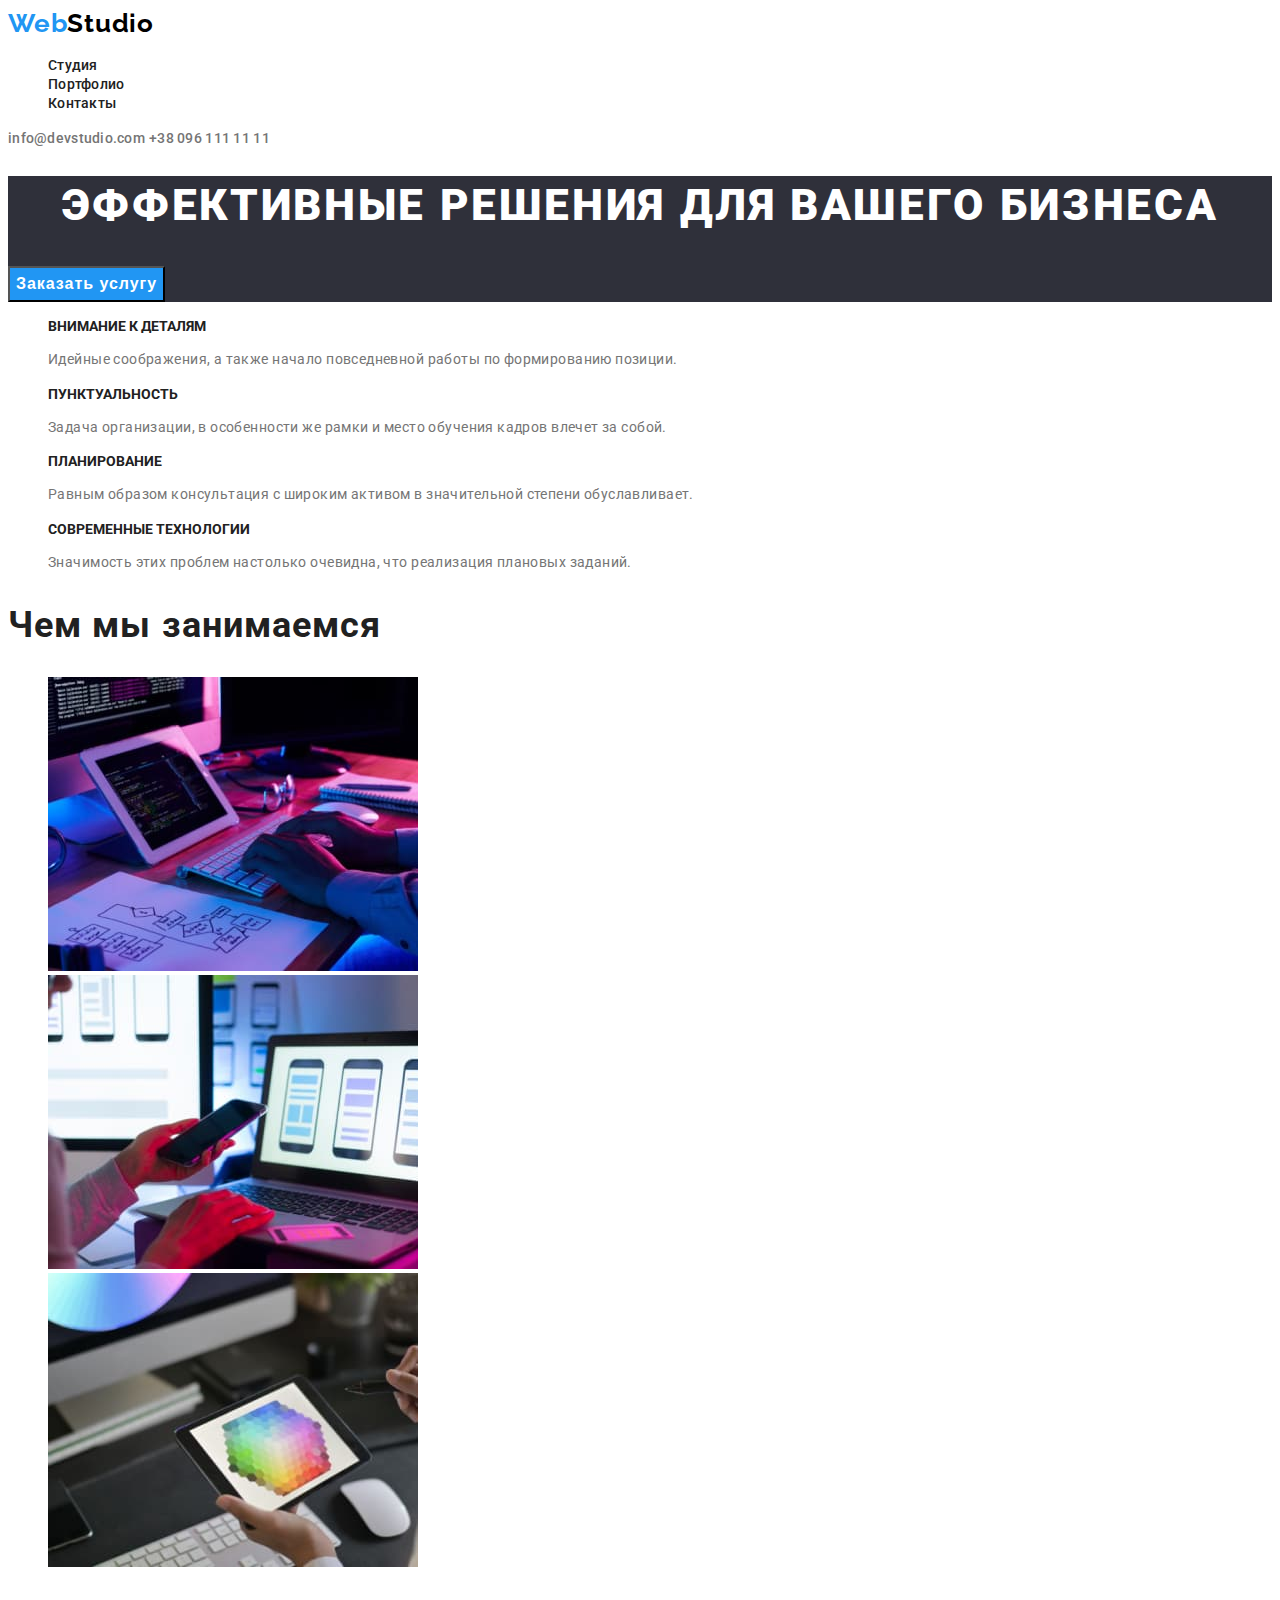
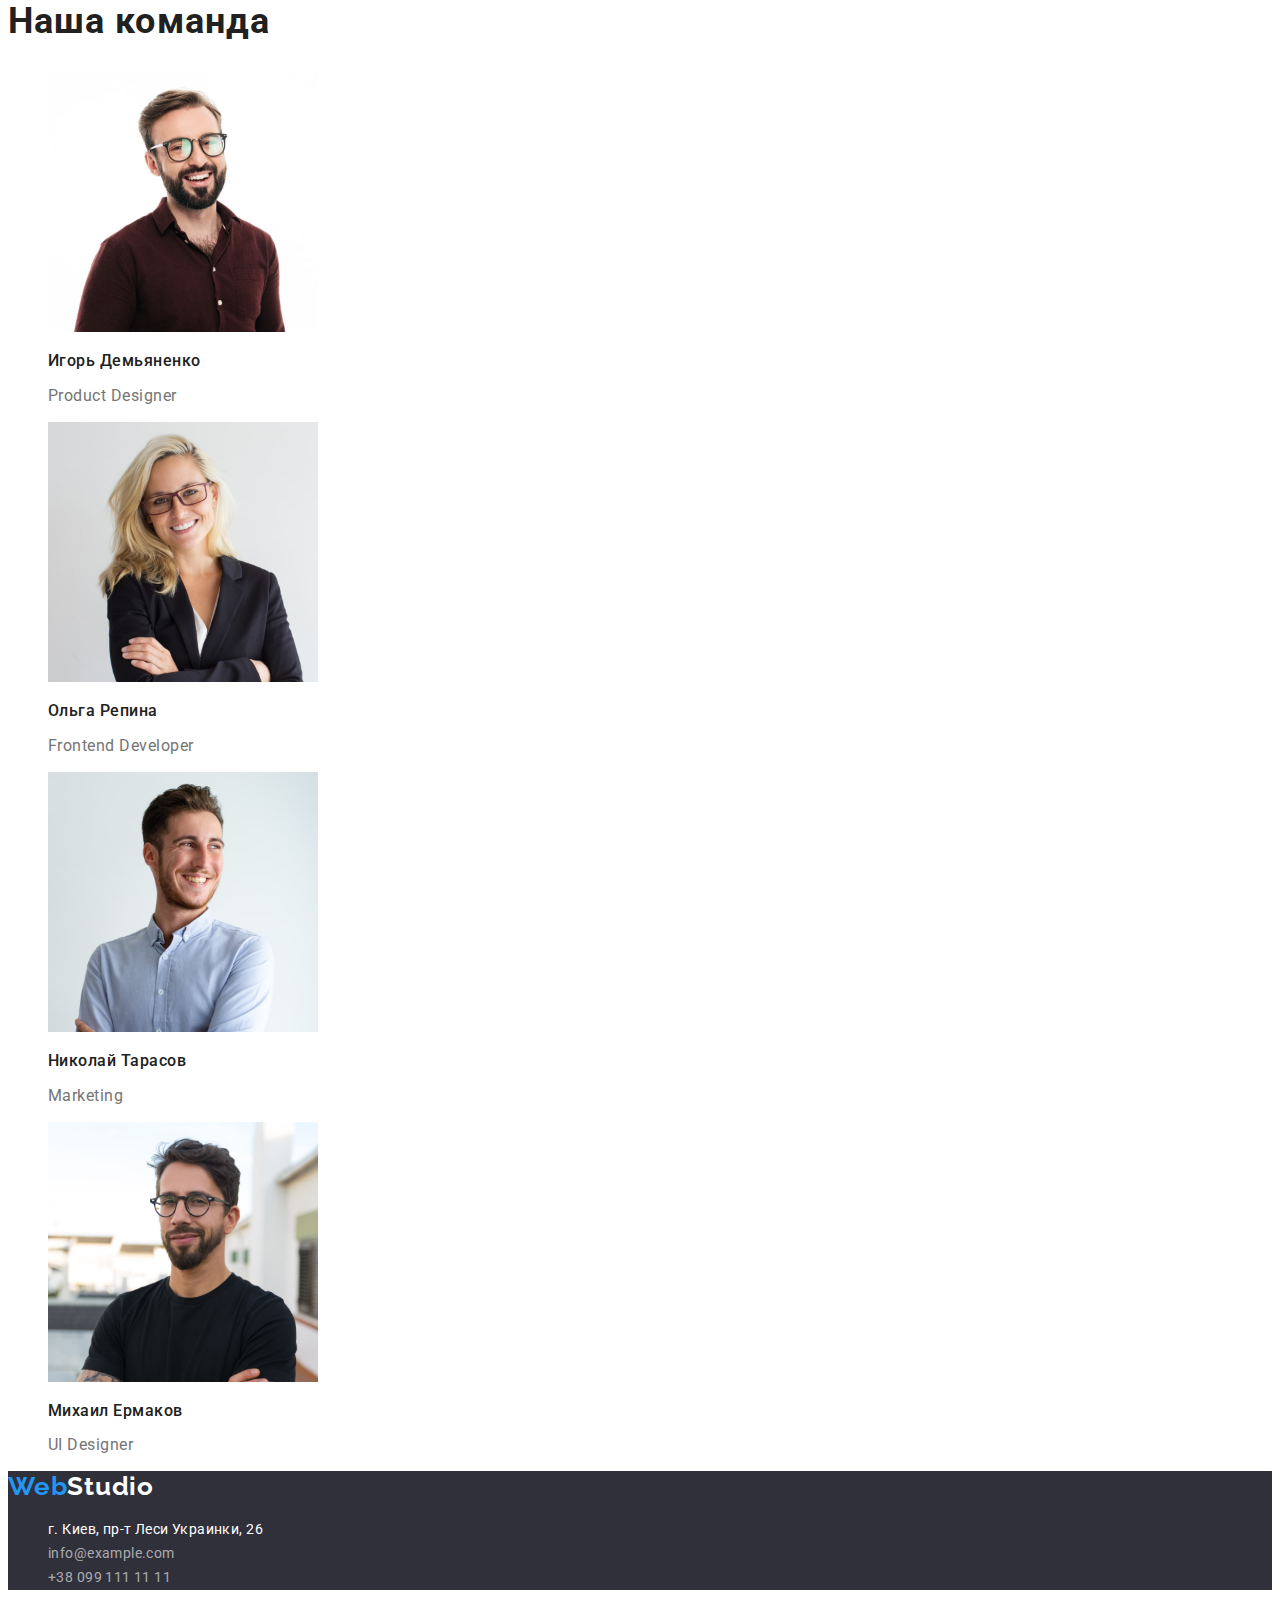
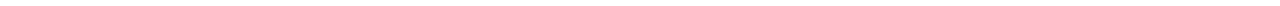
<file: index.html>
<!DOCTYPE html>
<html lang="ru">
<head>
    <meta charset="UTF-8">
    <meta http-equiv="X-UA-Compatible" content="IE=edge">
    <meta name="viewport" content="width=device-width, initial-scale=1.0">
    <title>Homework2</title>
    <link rel="preconnect" href="https://fonts.googleapis.com">
    <link rel="preconnect" href="https://fonts.gstatic.com" crossorigin>
    <link href="https://fonts.googleapis.com/css2?family=Raleway:wght@700&family=Roboto:wght@400;500;700;900&display=swap" rel="stylesheet">
    <link rel="stylesheet" href="./css/styles.css">
</head>
<body>
<!--Шапка--> 
    <header class="header">
       <nav class="nav">
        <a class="web-studio link" href="/"><span class="web">Web</span>Studio</a>
        <ul class="header-list list">
            <li><a href="./index.html" class="link-menu link menu">Студия</a></li>
            <li><a href="./portfolio.html" class=" link-menu link menu">Портфолио</a></li>
            <li><a href="" class="link-menu link menu">Контакты</a></li>
        </ul>
        </nav>
        <div class="site-nav-contactions">
            <a href="mailto:info@devstudio.com" class="link-contacts link">info@devstudio.com</a>
            <a href="tel:+380961111111" class="link-contacts link">+38 096 111 11 11</a>
        </div>
    </header>

<main>
<!--Heroy-->
    <div>
        <section class="heroy">
            <h1 class="heroy-name">ЭФФЕКТИВНЫЕ РЕШЕНИЯ ДЛЯ ВАШЕГО БИЗНЕСА</h1>
            <button type="button" class="button">Заказать услугу</button> 
        </section>
    </div>  

    <!-- Особенности-->
    <section>
        <ul class="peculiarities-list list">
            <li>
                <h3 class="title">ВНИМАНИЕ К ДЕТАЛЯМ</h3>
                <p class="peculiarities-list-text">Идейные соображения, а также начало повседневной работы по формированию позиции.</p>
            </li>
            <li>
                <h3 class="title">ПУНКТУАЛЬНОСТЬ</h3>
                <p class="peculiarities-list-text">Задача организации, в особенности же рамки и место обучения кадров влечет за собой.</p>
            </li>
            <li>
                <h3 class="title">ПЛАНИРОВАНИЕ</h3>
                <p class="peculiarities-list-text">Равным образом консультация с широким активом в значительной степени обуславливает.</p>
            </li>
            <li>
                <h3 class="title">СОВРЕМЕННЫЕ ТЕХНОЛОГИИ</h3>
                <p class="peculiarities-list-text">Значимость этих проблем настолько очевидна, что реализация плановых заданий.</p>
            </li>
        </ul>
    </section>
<!--Чем мы занимаемся-->
    <section>
        <h2 class="section-name">Чем мы занимаемся</h2>
        <ul class="work list">
            <li><img src="./images/box-1.jpg" alt="Изображение1"  width="370" height="294"></li>
            <li><img src="./images/box-2.jpg" alt="Изображение2"  width="370" height="294"></li>
            <li><img src="./images/box-3.jpg" alt="Изображение3"  width="370" height="294"></li>
        </ul>
    </section>
<!--Наша команда-->
    <section>
        <h2 class="section-name">Наша команда</h2>
        <ul class="worker list">
            <li>
                <img src="./images/product-designer.jpg" alt="Игорь Демьяненко" width="270" height="260">
                <h3 class="worker-name">Игорь Демьяненко</h3>
                <p class="worker-position" lang="en">Product Designer</p>
            </li>
            <li><img src="./images/frontend-developer.jpg" alt="Ольга Репина"  width="270" height="260">
                <h3 class="worker-name">Ольга Репина</h3>
                <p  class="worker-position" lang="en">Frontend Developer</p>
            </li>
            <li><img src="./images/marketing.jpg" alt="Николай Тарасов"  width="270" height="260">
                <h3 class="worker-name">Николай Тарасов</h3>
                <p  class="worker-position" lang="en">Marketing</p>
            </li>
            <li><img src="./images/ui-designer.jpg" alt="Михаил Ермаков"  width="270" height="260">
                <h3 class="worker-name">Михаил Ермаков</h3>
                <p class="worker-position" lang="en">UI Designer</p>
            </li>    
        </ul>
    </section>
</main>

<!--Footer-->
<footer class="footer">
    <a class="web-studio link" href="/"><span class="web">Web</span>Studio</a>
    <address class="address">
        <ul class="footer-list list">
            <li><a href="https://goo.gl/maps/Q4nnMbQuA6dh1xM89" target="_blank" class="footer-link link">г. Киев, пр-т Леси Украинки, 26</a></li>
            <li><a href="mailto:info@example.com" class=" footer-item link">info@example.com</a></li>
            <li><a href="tel:+380991111111" class="footer-item link">+38 099 111 11 11</a></li>
        </ul>
    </address>
</footer>
</body>
</html>
</file>
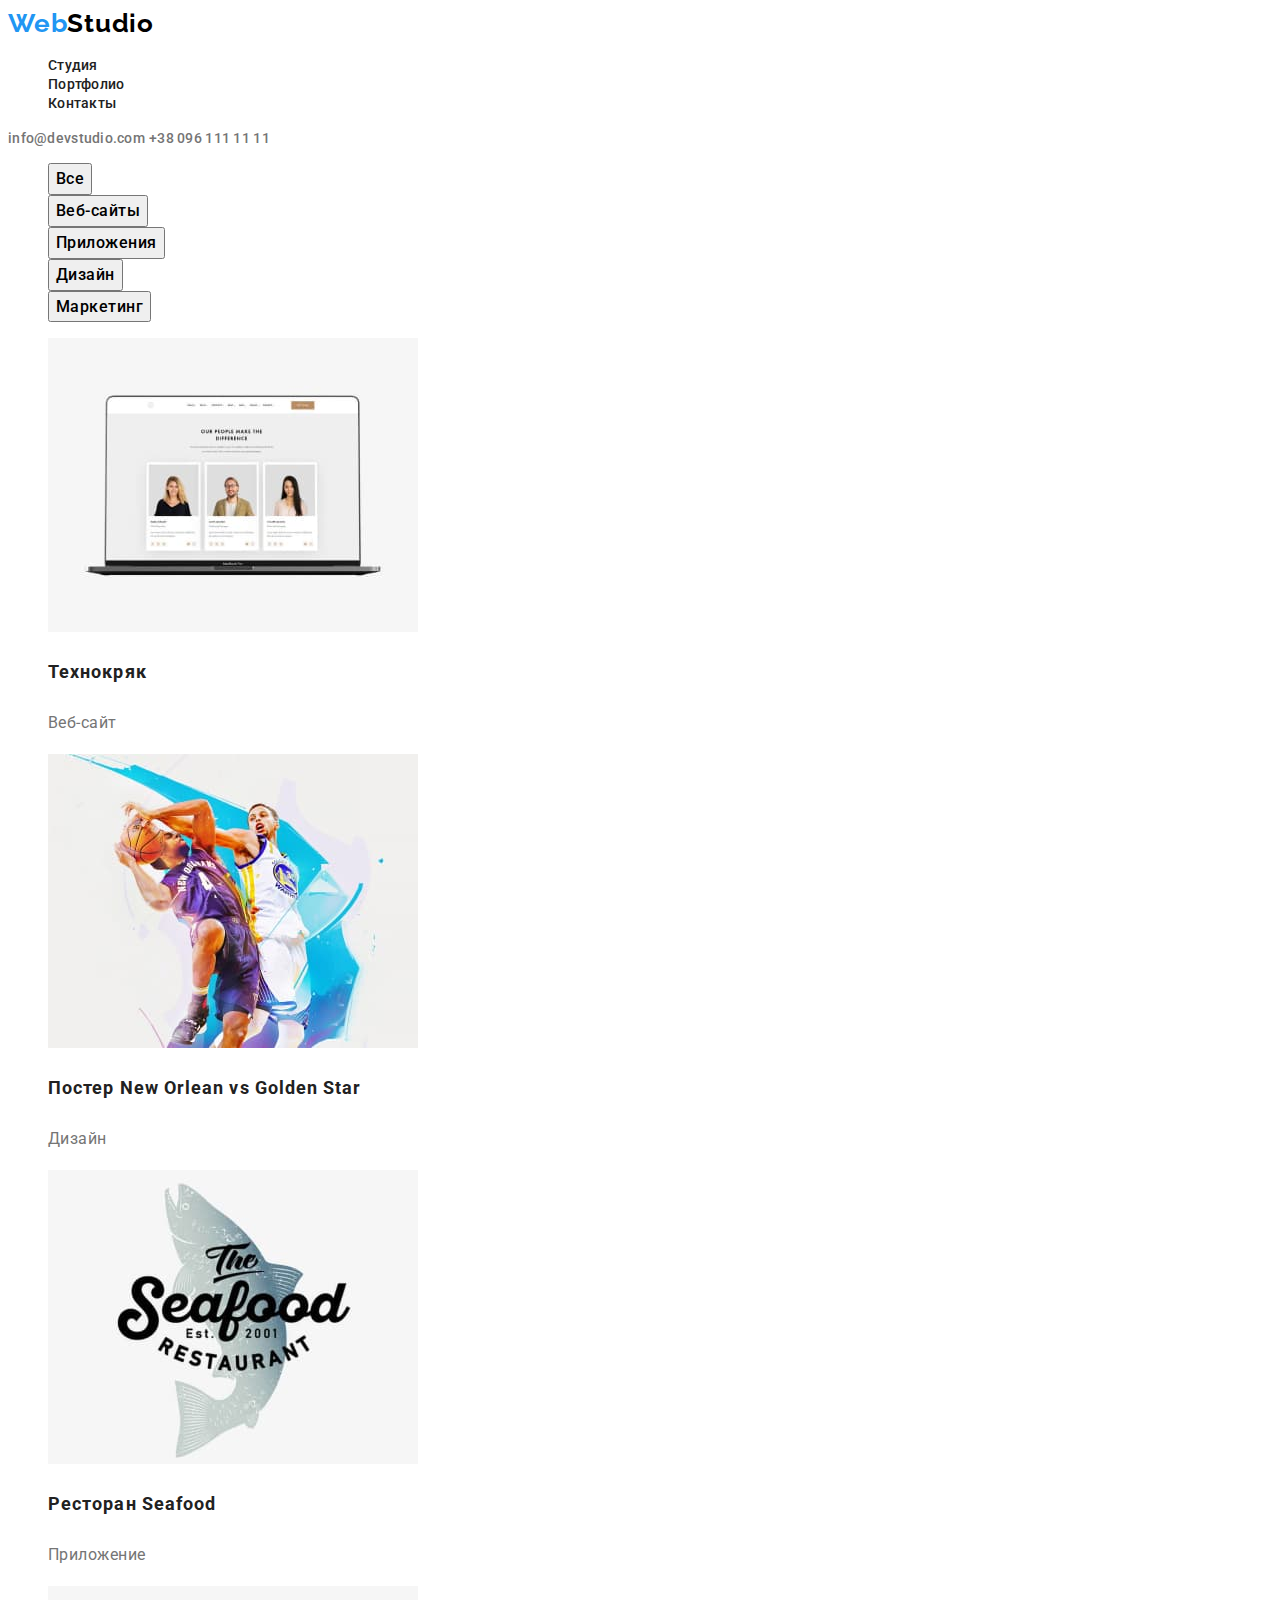
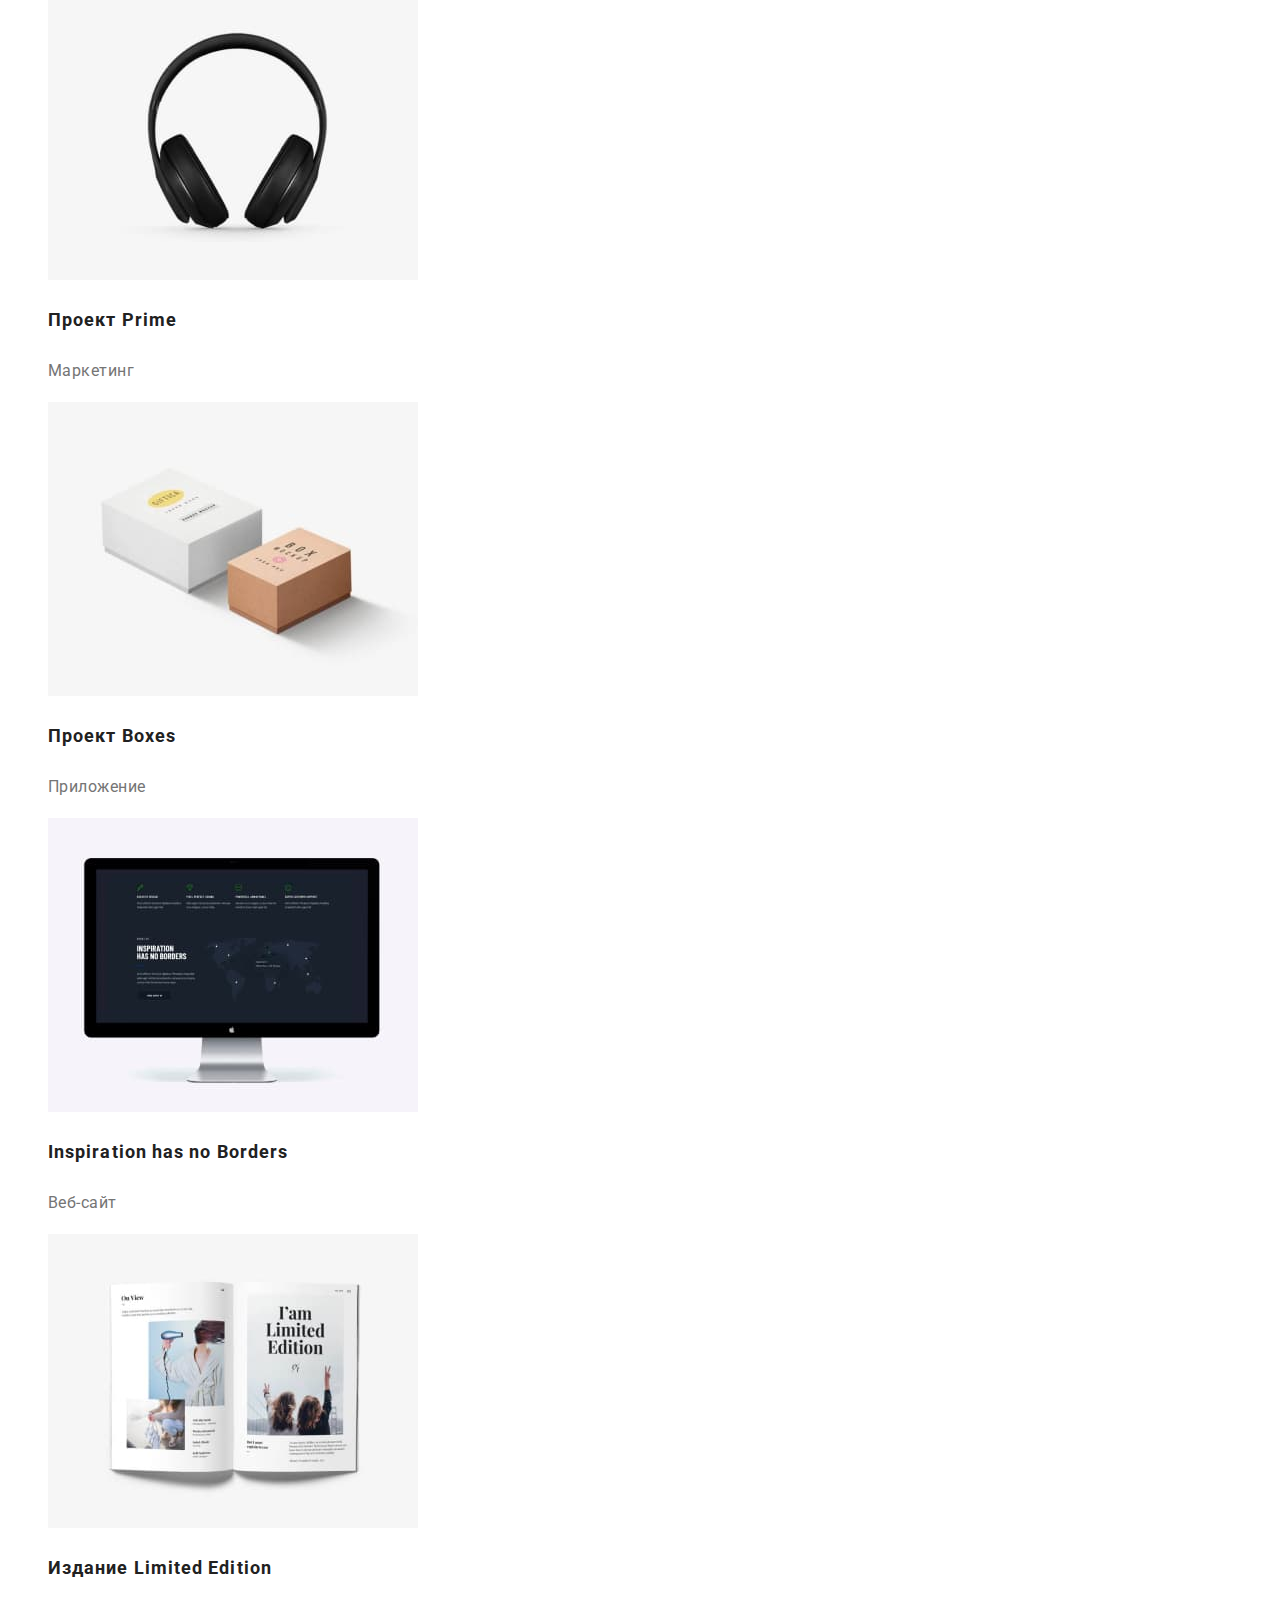
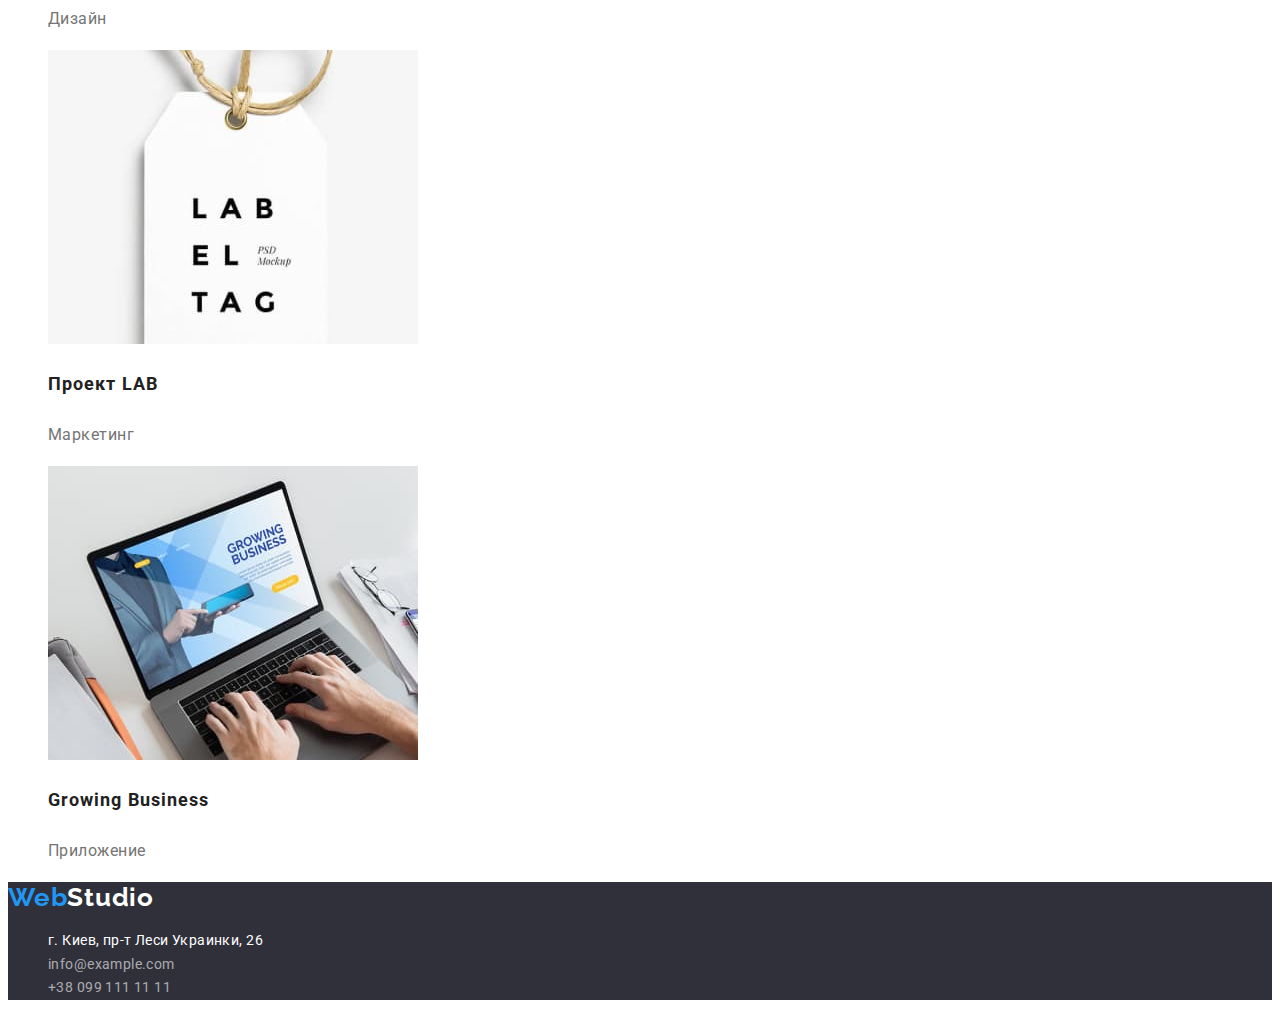
<file: portfolio.html>
<!DOCTYPE html>
<html lang="ru">
<head>
    <meta charset="UTF-8">
    <meta http-equiv="X-UA-Compatible" content="IE=edge">
    <meta name="viewport" content="width=device-width, initial-scale=1.0">
    <title>Homework2</title>
    <link rel="preconnect" href="https://fonts.googleapis.com">
    <link rel="preconnect" href="https://fonts.gstatic.com" crossorigin>
    <link href="https://fonts.googleapis.com/css2?family=Raleway:wght@700&family=Roboto:wght@400;500;700;900&display=swap" rel="stylesheet">
    <link rel="stylesheet" href="./css/styles.css">
</head>
<body>
<!--Шапка--> 
    <header class="header">
        <nav class="nav">
        <a class="web-studio link" href="./index.html"><span class="web">Web</span>Studio</a>
        <ul class="header-list list">
            <li><a href="./index.html" class="link-menu link menu">Студия</a></li>
            <li><a href="./portfolio.html" class=" link-menu link menu">Портфолио</a></li>
            <li><a href="" class="link-menu link menu">Контакты</a></li>
        </ul>
        </nav>
        <div class="site-nav-contactions">
            <a href="mailto:info@devstudio.com" class="link-contacts link">info@devstudio.com</a>
            <a href="tel:+380961111111" class="link-contacts link">+38 096 111 11 11</a>
        </div>
    </header>
 
    <!--Filters-->
    <section>
        <ul class="filter list">
            <li><button type="button" class="filter-btn link">Все</button></li>
            <li><button type="button" class="filter-btn link">Веб-сайты</button></li>
            <li><button type="button" class="filter-btn link">Приложения</button></li>
            <li><button type="button" class="filter-btn link">Дизайн</button></li>
            <li><button type="button" class="filter-btn link">Маркетинг</button></li>
        </ul>
        <ul class="projects list">
            <li>
                <img src="./images/project-1.jpg" alt="Технокряк" width="370" height="294">
                <h3 class="project-name">Технокряк</h3>
                <p class="project-type">Веб-сайт</p>
            </li>
            <li>
                <img src="./images/project-2.jpg" alt="Постер New Orlean vs Golden Star" width="370" height="294">
                <h3 class="project-name">Постер New Orlean vs Golden Star</h3>
                <p class="project-type">Дизайн</p>
            </li>
            <li>
                <img src="./images/project-3.jpg" alt="Ресторан Seafood" width="370" height="294">
                <h3 class="project-name">Ресторан Seafood</h3>
                <p class="project-type">Приложение</p>
            </li>
            <li>
                <img src="./images/project-4.jpg" alt="Проект Prime" width="370" height="294">
                <h3 class="project-name">Проект Prime</h3>
                <p class="project-type">Маркетинг</p>
            </li>
            <li>
                <img src="./images/project-5.jpg" alt="Проект Boxes" width="370" height="294">
                <h3 class="project-name">Проект Boxes</h3>
                <p class="project-type">Приложение</p>
            </li>
            <li>
                <img src="./images/project-6.jpg" alt="Inspiration has no Borders" width="370" height="294">
                <h3 class="project-name">Inspiration has no Borders</h3>
                <p class="project-type">Веб-сайт</p>
            </li>
            <li>
                <img src="./images/project-7.jpg" alt="Издание Limited Edition" width="370" height="294">
                <h3 class="project-name">Издание Limited Edition</h3>
                <p class="project-type">Дизайн</p>
            </li>
            <li>
                <img src="./images/project-8.jpg" alt="Проект LAB" width="370" height="294">
                <h3 class="project-name">Проект LAB</h3>
                <p class="project-type">Маркетинг</p>
            </li>
            <li>
                <img src="./images/project-9.jpg" alt="Growing Business" width="370" height="294">
                <h3 class="project-name">Growing Business</h3>
                <p class="project-type">Приложение</p>
            </li>
        </ul>
    </section>

 <!--Footer-->
 <footer class="footer">
    <a class="web-studio link" href="/"><span class="web">Web</span>Studio</a>
    <address class="address">
        <ul class="footer-list list">
            <li><a href="https://goo.gl/maps/Q4nnMbQuA6dh1xM89" target="_blank" class="footer-link link">г. Киев, пр-т Леси Украинки, 26</a></li>
            <li><a href="mailto:info@example.com" class=" footer-item link">info@example.com</a></li>
            <li><a href="tel:+380991111111" class="footer-item link">+38 099 111 11 11</a></li>
        </ul>
    </address>
</footer>
</body>
</html>
</file>
<file: css/styles.css>
/* цвет основного текста №000000 */
/* цвет заголовков #212121 */
/* цвет вторичного текста #757575 */
/*белый №FFFFFF*/
/*акцент #2196F3*/

:root{
    --primary-text-color: #757575;
    --primary-title-color: #212121;
    --primary-black-color: #000000;
    --primary-white-color: #FFFFFF;
    --accent-color: #2196F3;
}

body{
    background-color: var(--primary-white-color);
    color: var(--primary-text-color);
    font-family: 'Roboto', sans-serif;
}

.list{
    list-style: none;
}

.link{
    text-decoration: none;
}
/*----------- header---------- */
.header .web{
    font-family: 'Raleway', sans-serif;
    font-style: normal;
    font-weight: 700;
    font-size: 26px;
    line-height: 1.19;
    letter-spacing: 0.03em;
    color: var(--accent-color);
}

.header .web-studio{
    font-family: 'Raleway', sans-serif;
    font-style: normal;
    font-weight: 700;
    font-size: 26px;
    line-height: 1.19;
    letter-spacing: 0.03em;
    color: var(--primary-black-color);
}

.header .menu{
    font-weight: 500;
    font-size: 14px;
    line-height: 1.14;
    letter-spacing: 0.02em;
    color: var(--primary-title-color);
}

.site-nav .link{
    color: var(--primary-title-color);
}

.logo{
    color: var(--primary-black-color);
    font-family: 'Raleway', sans-serif;
    font-style: normal;
    font-weight: 700;
    font-size: 26px;
    line-height: 1.19;
    letter-spacing: 0.03em;
}

.site-nav .link:hover,
.site-nav .link:focus {
    color: var(--accent-color);
    font-weight: 500;
    font-size: 14px;
    line-height: 1.33;
    letter-spacing: 0.02em;
}

.link-contacts{
    color: var(--primary-text-color);
    font-weight: 500;
    font-size: 14px;
    line-height: 1.14;
    letter-spacing: 0.02em;
}

.link-contacts:hover, 
.link-contacts:focus{
    color: var(--accent-color);
}

.link-menu:hover,
.link-menu:focus{
    color: var(--accent-color);
}

/* --------Heroy-------------*/

.heroy{
    background-color: #2F303A;
}

.heroy-name{
    font-weight: 900;
    font-size: 44px;
    line-height: 1.36;
    text-align: center;
    letter-spacing: 0.06em;
    text-transform: uppercase;
    color: var(--primary-white-color);
}

.heroy .button{
    color: var(--primary-white-color);
    background-color: var(--accent-color) ;
    cursor: pointer;
    font-weight: 700;
    font-size: 16px;
    line-height: 1.87;
    display: flex;
    align-items: center;
    text-align: center;
    letter-spacing: 0.06em;
}

.filter .button{
    color: var(--primary-white-color);
    background-color: var(--accent-color) ;
    cursor: pointer;
}


.peculiarities-list .title{
    color: var(--primary-title-color);
    font-weight: 700;
    font-size: 14px;
    line-height: 1.33
    letter-spacing: 0.03em;
}

.peculiarities-list-text{
    color: var(--primary-text-color);
    font-weight: normal;
    font-size: 14px;
    line-height: 1.71;
    letter-spacing: 0.03em;
}

.section-name{
    color: var(--primary-title-color);    
    font-weight: 700;
    font-size: 36px;
    line-height: 1.16;
    letter-spacing: 0.03em;  
}

.worker-name{
    color: var(--primary-title-color);
    font-weight: 500;
    font-size: 16px;
    line-height: 1.18;
    letter-spacing: 0.03em;    
}

.worker-position{
    color: var(--primary-text-color);
    font-size: 16px;
    line-height: 1.18;    
    letter-spacing: 0.03em;    
}
/* /* footer */
.address{
    font-style: normal;
}

.footer .web{
    font-family: 'Raleway', sans-serify;
    font-style: normal;
    font-weight: 700;
    font-size: 26px;
    line-height: 1.19;
    letter-spacing: 0.03em;
    color: var(--accent-color);
}

.footer{
    background: #2F303A;
}

.footer .web-studio{
    font-family: 'Raleway', sans-serify;
    font-style: normal;
    font-weight: 700;
    font-size: 26px;
    line-height: 1.19;
    letter-spacing: 0.03em;
    color: var(--primary-white-color);
}

.footer .footer-link{
    font-size: 14px;
    line-height: 1.71;
    letter-spacing: 0.03em;
    color: var(--primary-white-color);
}
.footer-item{
    font-size: 14px;
    line-height: 1.71;
    letter-spacing: 0.03em;
    color: rgba(255, 255, 255, 0.6);
}

/*PORTFOLIO*/

.project-name{
    font-weight: 700;
    font-size: 18px;
    line-height: 2;
    letter-spacing: 0.06em;
    color: var(--primary-title-color);
}

.project-type{
    font-size: 16px;
    line-height: 1.87;
    letter-spacing: 0.03em;
    color: var(--primary-text-color);
}

.filter-btn{
    font-family: 'Roboto', sans-serif;
    font-weight: 500;
    font-size: 16px;
    line-height: 1.62;
    text-align: center;
    letter-spacing: 0.03em;
    color: var(--primary-black-color);
}

.filter-btn:hover,
.filter-btn:focus{
    background-color: var(--accent-color);
}
</file>
